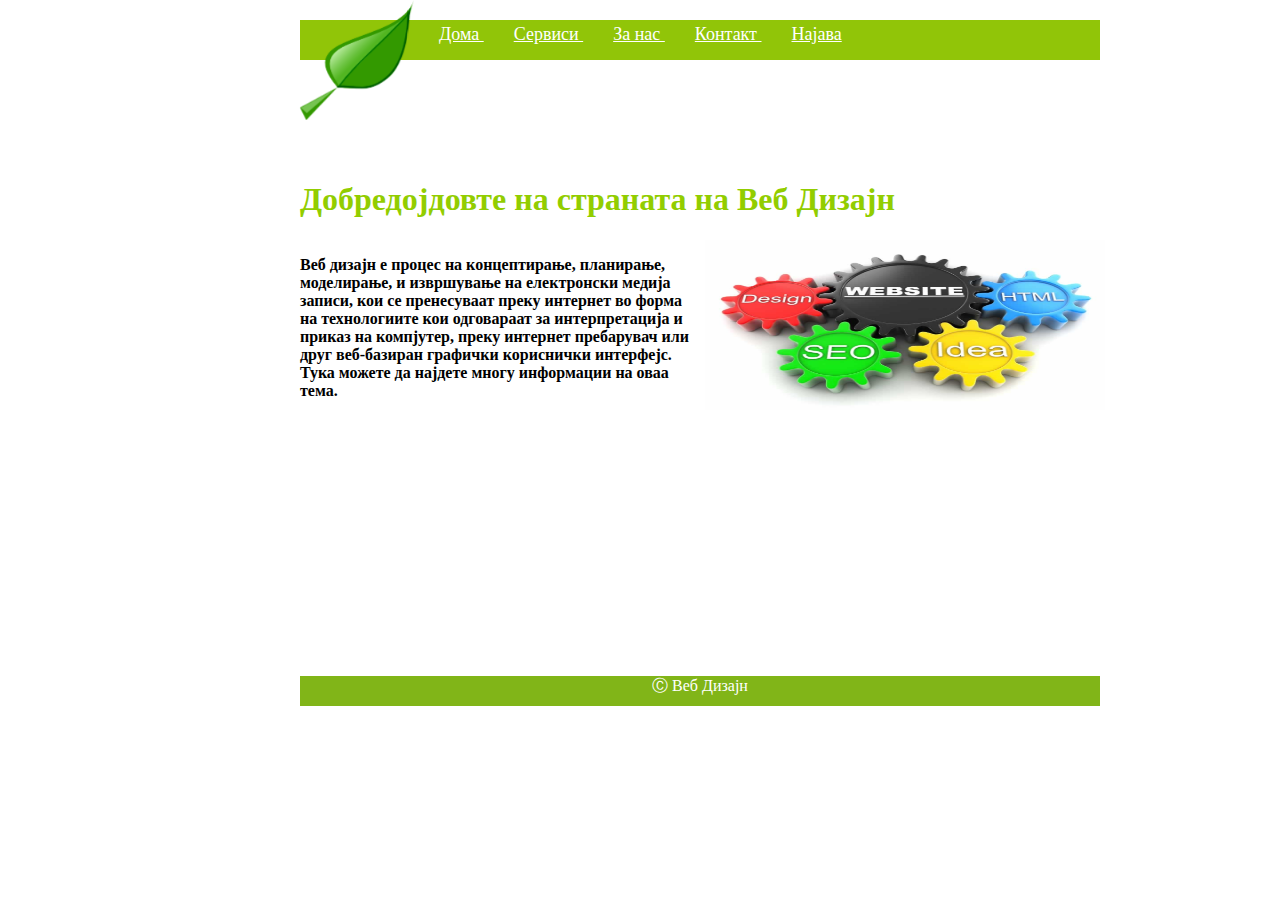
<file: index.html>
<!DOCTYPE html>
<html lang="en">
<head>
    <meta charset="UTF-8">
    <title>Home</title>
    <link rel="stylesheet" href="./css/main.css">
</head>
<body>
<div class="bg-img">
    <div class="container">
        <img class="logo" src="images/leaf.png" alt="logo">
        <a href="index.html"> Дома </a>
        <a href="servisi.html"> Сервиси </a>
        <a href="zanas.html"> За нас </a>
        <a href="kontakt.html"> Контакт </a>
        <a href="najava.html"> Најава </a>
    </div>
</div>
<h1 class="title">Добредојдовте на страната
    на Веб Дизајн</h1>
<div class="middle">
    <div class="column">
        <p>
            <b>
                Веб дизајн е процес на концептирање, планирање, моделирање, и извршување на електронски медиjа записи, кои се пренесуваат преку интернет во форма на технологиите кои одговараат за интерпретација и приказ на компјутер, преку интернет пребарувач или друг веб-базиран графички кориснички интерфејс. Тука можете да најдете многу информации на оваа тема.
            </b>
        </p>
    </div>
    <div class="column">
        <img src="images/slika1.jpg" alt="Slika1">
    </div>
</div>

<footer>
    <p>Ⓒ Веб Дизајн</p>
</footer>
</body>
</html>
</file>
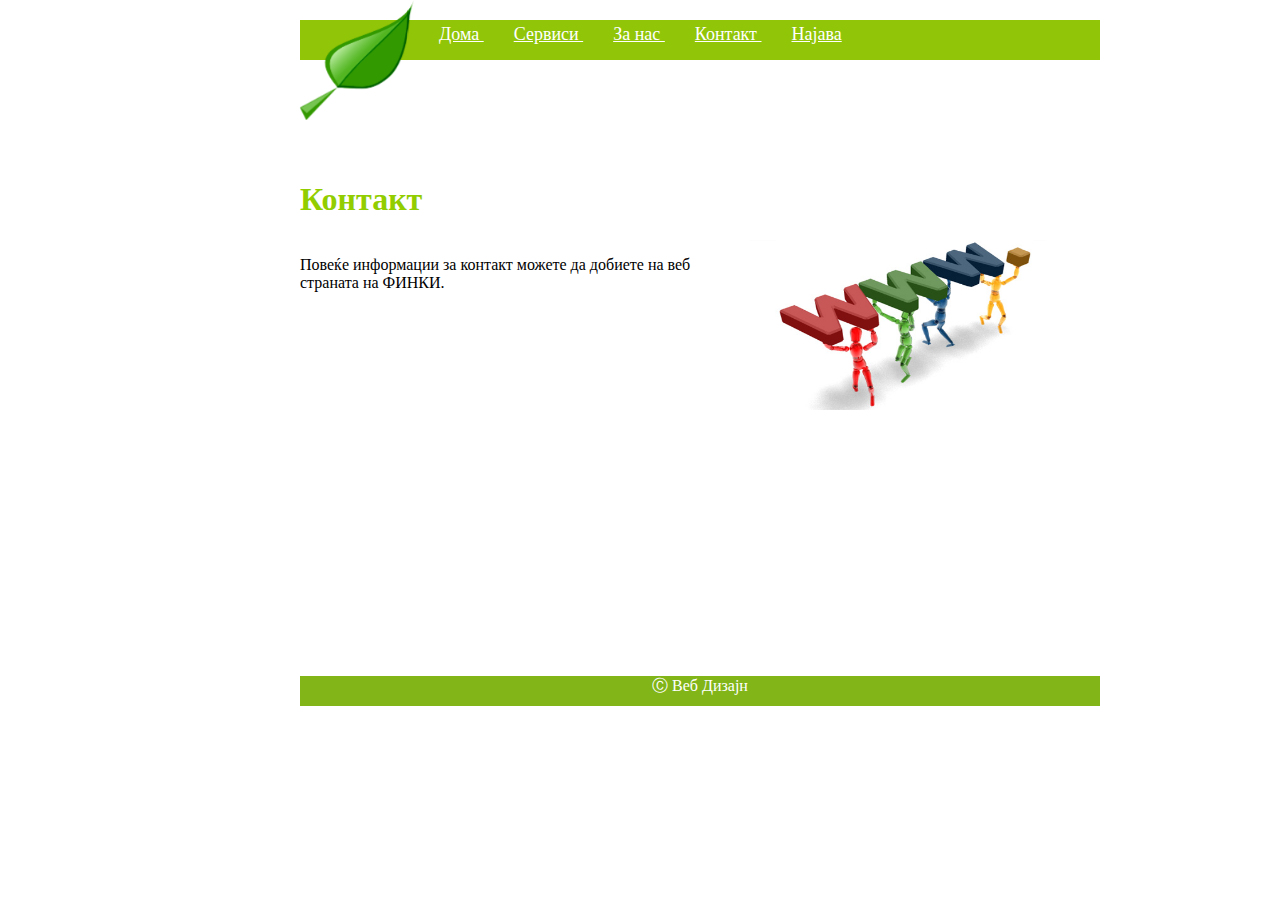
<file: kontakt.html>
<!DOCTYPE html>
<html lang="en">
<head>
    <meta charset="UTF-8">
    <title>Kontakt</title>
    <link rel="stylesheet" href="./css/main.css">
</head>
<body>
<div class="bg-img">
    <div class="container">
        <img class="logo" src="images/leaf.png" alt="logo">
        <a href="index.html"> Дома </a>
        <a href="servisi.html"> Сервиси </a>
        <a href="zanas.html"> За нас </a>
        <a href="kontakt.html"> Контакт </a>
        <a href="najava.html"> Најава </a>
    </div>
</div>
<h1 class="title">Контакт</h1>
<div class="middle">
    <div class="column">
        <p>
            Повеќе информации за контакт можете да добиете на веб страната на ФИНКИ.
        </p>
    </div>
    <div class="column">
        <img src="images/slika4.jpg" alt="Slika4">
    </div>
</div>

<footer>
    <p>Ⓒ Веб Дизајн</p>
</footer>
</body>
</html>
</file>
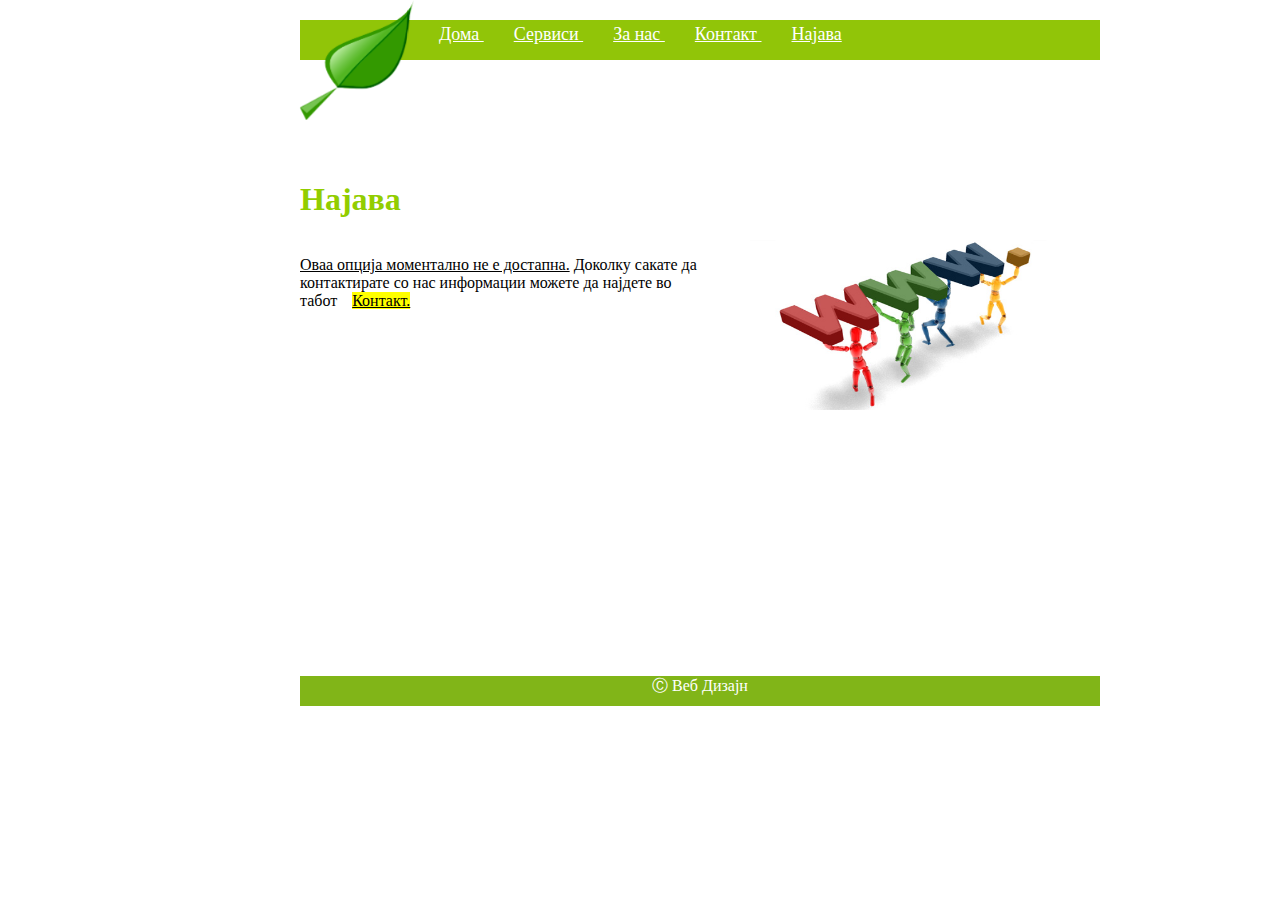
<file: najava.html>
<!DOCTYPE html>
<html lang="en">
<head>
    <meta charset="UTF-8">
    <title>Најава</title>
    <link rel="stylesheet" href="./css/main.css">
</head>
<body>
<div class="bg-img">
    <div class="container">
        <img class="logo" src="images/leaf.png" alt="logo">
        <a href="index.html"> Дома </a>
        <a href="servisi.html"> Сервиси </a>
        <a href="zanas.html"> За нас </a>
        <a href="kontakt.html"> Контакт </a>
        <a href="najava.html"> Најава </a>
    </div>
</div>
<h1 class="title">Најава</h1>
<div class="middle">
    <div class="column">
        <p>
            <u> Оваа опција моментално не е достапна.</u>
            Доколку сакате да контактирате со нас информации можете да најдете во табот<a style="color: black" href="./kontakt.html"><mark>Контакт.</mark></a> </p>
    </div>
    <div class="column">
        <img src="images/slika4.jpg" alt="Slika4">
    </div>
</div>

<footer>
    <p>Ⓒ Веб Дизајн</p>
</footer>
</body>
</html>
</file>
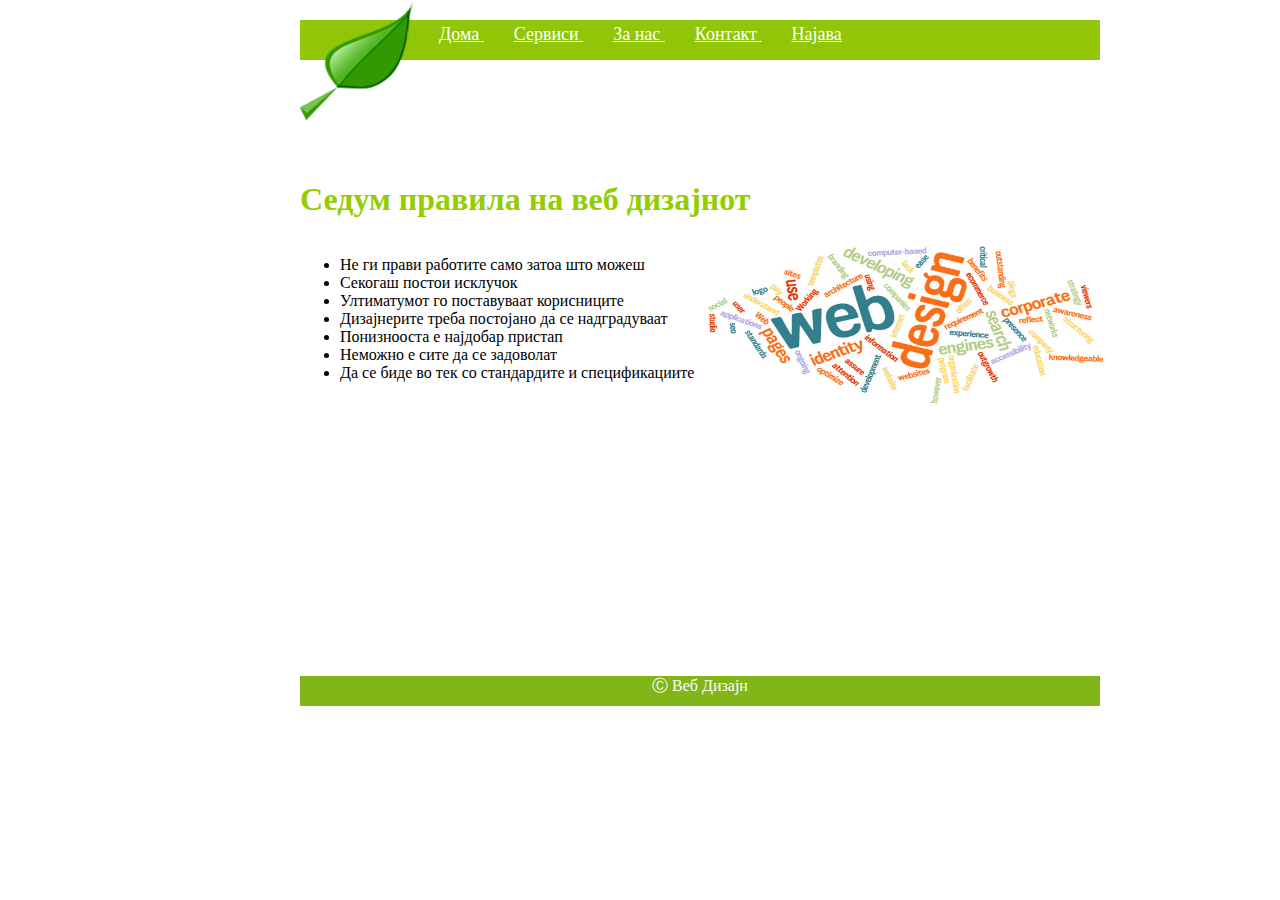
<file: servisi.html>
<!DOCTYPE html>
<html lang="en">
<head>
    <meta charset="UTF-8">
    <title>Servisi</title>
    <link rel="stylesheet" href="./css/main.css">
</head>
<body>
<div class="bg-img">
    <div class="container">
        <img class="logo" src="images/leaf.png" alt="logo">
        <a href="index.html"> Дома </a>
        <a href="servisi.html"> Сервиси </a>
        <a href="zanas.html"> За нас </a>
        <a href="kontakt.html"> Контакт </a>
        <a href="najava.html"> Најава </a>
    </div>
</div>
<h1 class="title">Седум правила на веб дизајнот</h1>
<div class="middle">
    <div class="column">
        <ul>
            <li>Не ги прави работите само затоа што можеш</li>
            <li>Секогаш постои исклучок</li>
            <li>  Ултиматумот го поставуваат корисниците</li>
            <li>  Дизајнерите треба постојано да се надградуваат</li>
            <li>Понизнооста е најдобар пристап</li>
            <li> Неможно е сите да се задоволат</li>
            <li>Да се биде во тек со стандардите и спецификациите</li>
        </ul>
    </div>
    <div class="column">
        <img src="images/slika2.jpg" alt="Slika2">
    </div>
</div>

<footer>
    <p>Ⓒ Веб Дизајн</p>
</footer>
</body>
</html>
</file>
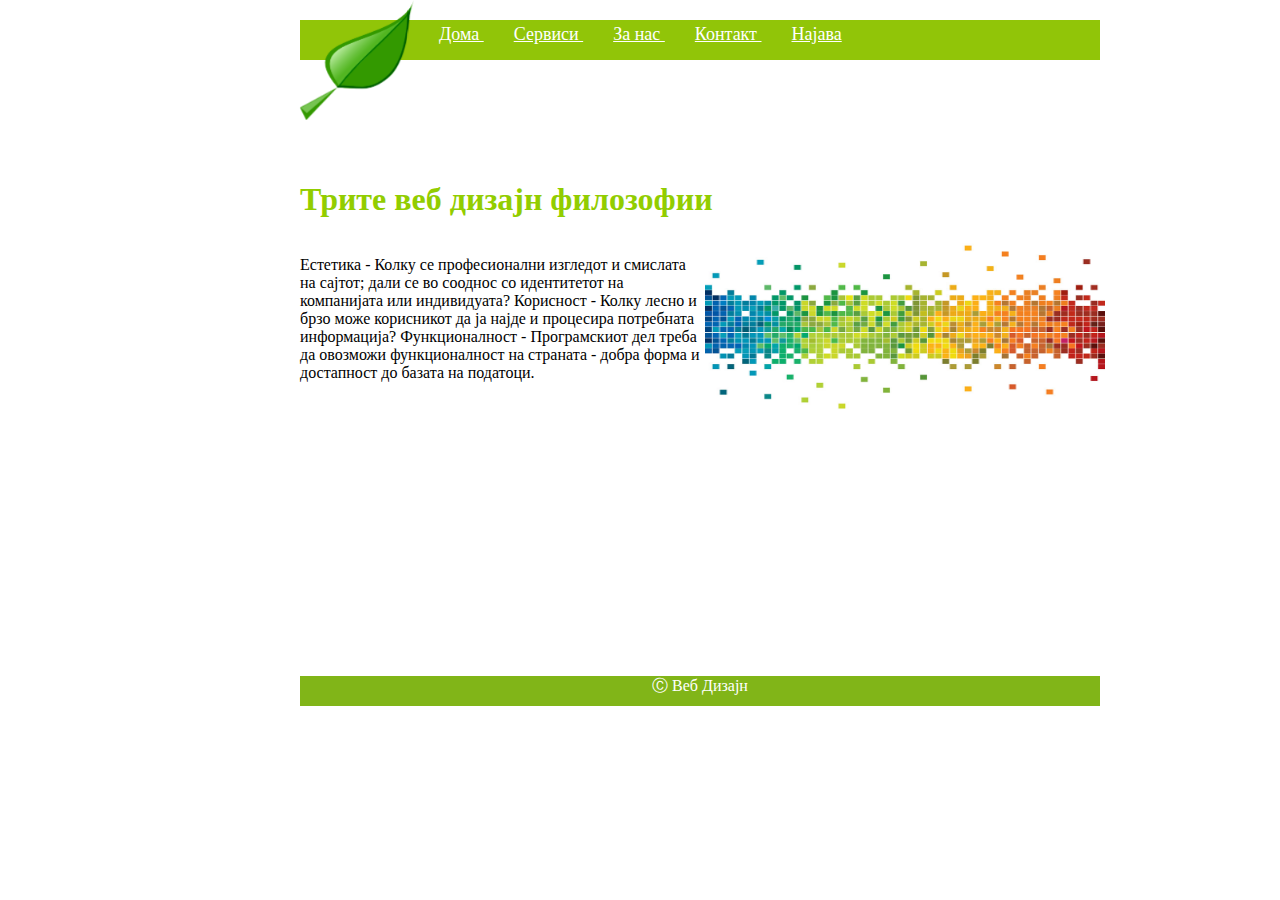
<file: zanas.html>
<!DOCTYPE html>
<html lang="en">
<head>
    <meta charset="UTF-8">
    <title>Za nas</title>
    <link rel="stylesheet" href="./css/main.css">
</head>
<body>
<div class="bg-img">
    <div class="container">
        <img class="logo" src="images/leaf.png" alt="logo">
        <a href="index.html"> Дома </a>
        <a href="servisi.html"> Сервиси </a>
        <a href="zanas.html"> За нас </a>
        <a href="kontakt.html"> Контакт </a>
        <a href="najava.html"> Најава </a>
    </div>
</div>
<h1 class="title">Трите веб дизајн филозофии</h1>
<div class="middle">
    <div class="column">
        <p>
            Eстетика
            - Колку се професионални изгледот и смислата на сајтот; дали се во сооднос со идентитетот на компанијата или индивидуата?
            Корисност
            - Колку лесно и брзо може корисникот да ја најде и процесира потребната информација?
            Функционалност
            - Програмскиот дел треба да овозможи функционалност на страната - добра форма и достапност до базата на податоци.
        </p>
    </div>
    <div class="column">
        <img src="images/slika3.jpg" alt="Slika3">
    </div>
</div>

<footer>
    <p>Ⓒ Веб Дизајн</p>
</footer>
</body>
</html>
</file>
<file: css/main.css>
body{
    width: 800px;
    height: 600px;
    margin-left: 300px;
}
.bg-img{
    background-image: url("../images/navigation-background.jpg") ;
    background-repeat: no-repeat;
    background-size: cover;
    margin-top: 20px;
    padding-bottom: 40px;
}
a{
    padding: 15px;
    color: white;
}
.logo{
    height: 120px;
    position: fixed;
    top: 0;
    left: 0;
    padding-left: 300px;
    display: inline-block;
}
.container{
    position: absolute;
    width: auto;
    text-decoration: none;
    height: 30px;
    padding: 4px;
    margin-left: 120px;
    font-size: 18px;
    color: white;
}

.middle{
    height: 420px;
}

.middle img{
    height: 170px;
    width: 400px;
    padding-left: 5px;
}

.title{
    color: #92CD00;
    size: 26px;
    padding-top: 100px;
}

.column{
    float: left;
    width:50%;
}

footer{
    height: 30px;
    color: white;
    background-color: #81b518;
    text-align: center;
}
</file>
